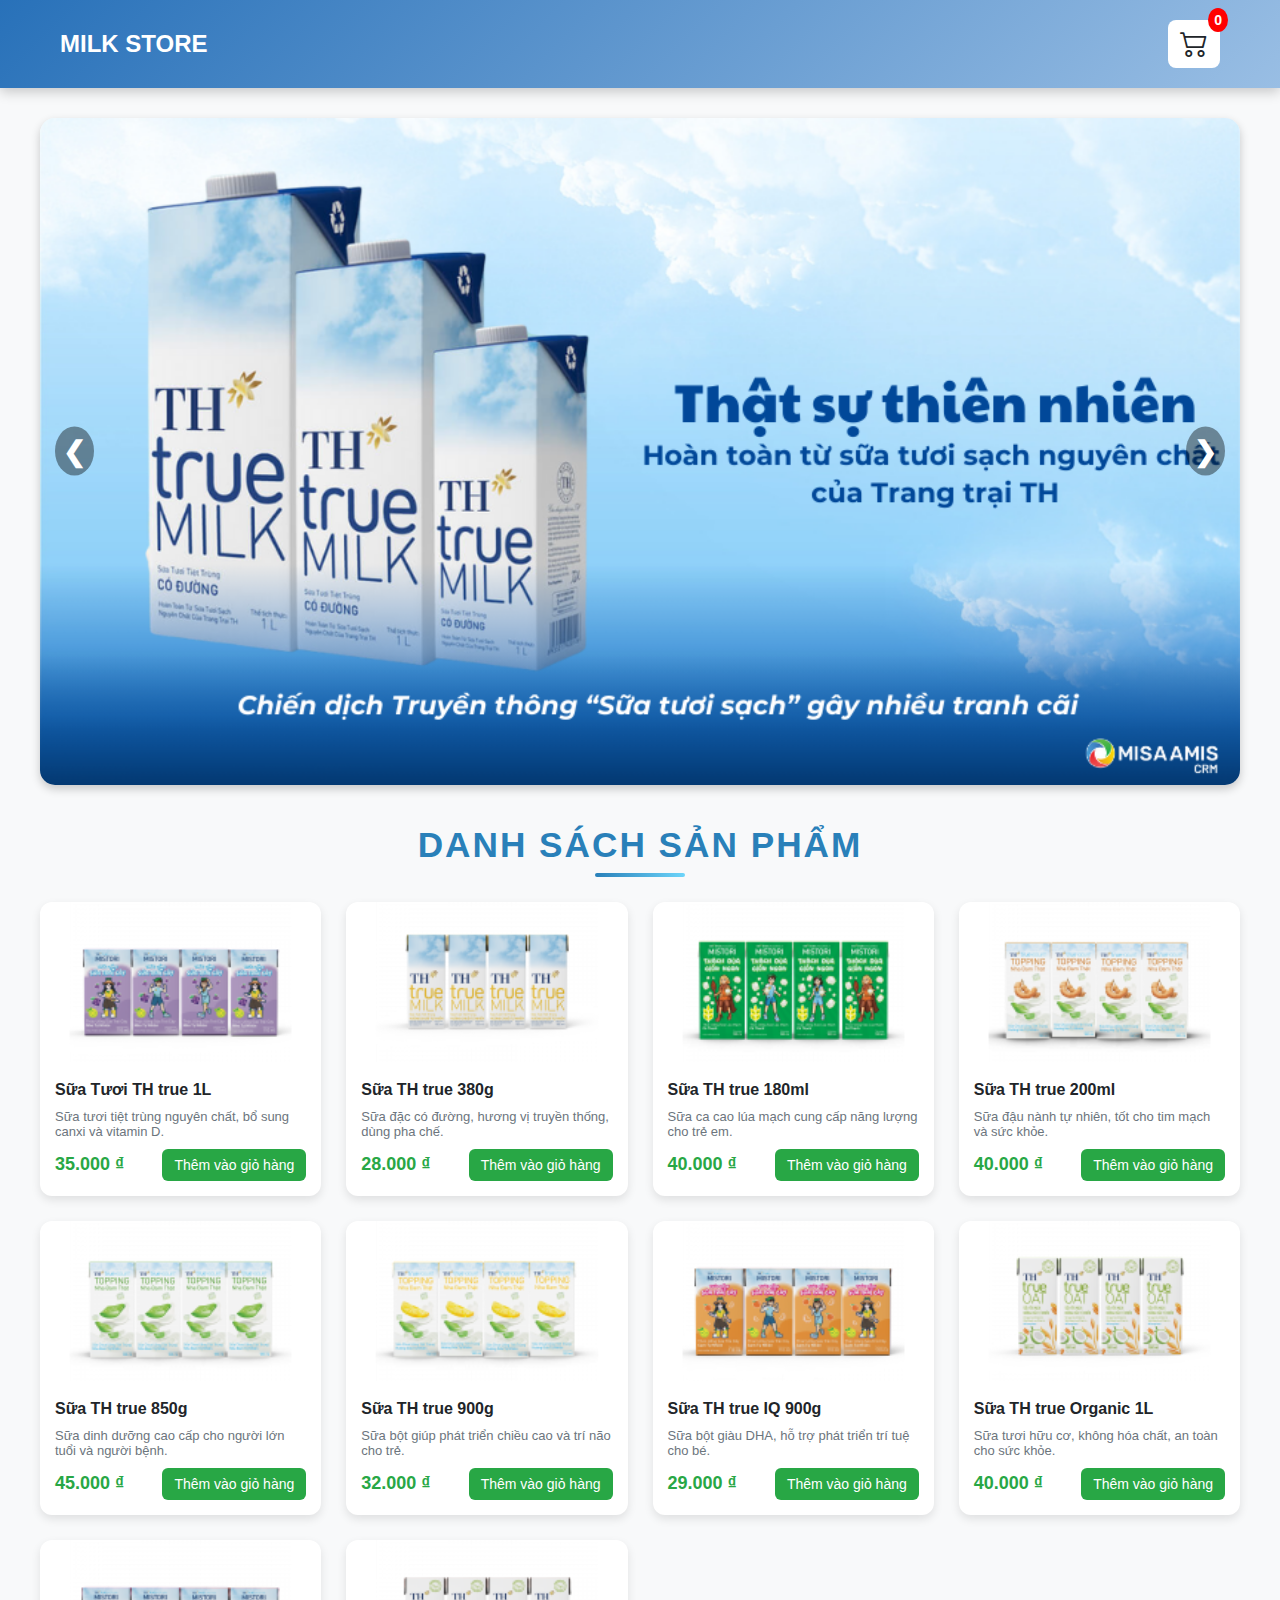
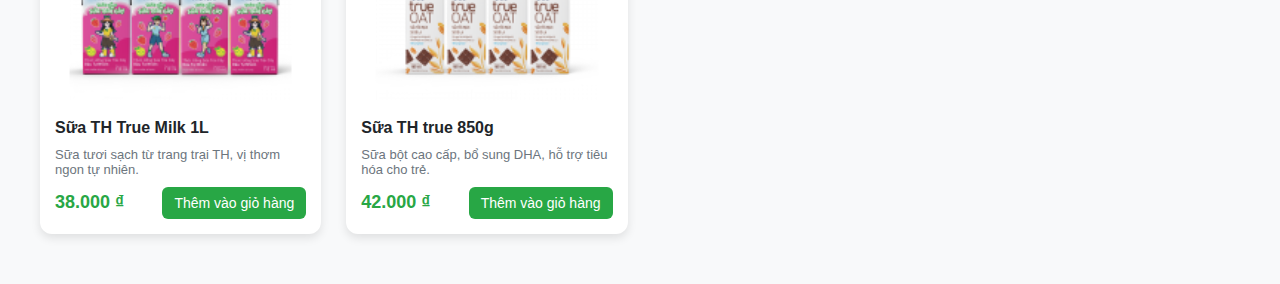
<file: Index.html>
<!DOCTYPE html>
<html lang="en">
  <head>
    <meta charset="UTF-8" />
    <meta name="viewport" content="width=device-width, initial-scale=1.0" />
    <title>Milk Store</title>
    <link rel="stylesheet" href="./src/style.css" />
    <link
      rel="stylesheet"
      href="https://cdn.jsdelivr.net/npm/bootstrap-icons@1.13.1/font/bootstrap-icons.min.css"
    />
  </head>
  <body>
    <div class="navbar">
      <a href="index.html">
        <h2>MILK STORE</h2>
      </a>

      <a href="cart.html">
        <div class="cart">
          <i class="bi bi-cart2"></i>
          <div id="cartAmount" class="cartAmount">0</div>
        </div>
      </a>
    </div>

    <!-- Banner chạy nhỏ gọn -->
    <div class="banner banner-small">
      <div class="slides fade">
        <img src="img/banner1.png" alt="Banner 1" />
      </div>
      <div class="slides fade">
        <img src="img/banner2.png" alt="Banner 2" />
      </div>
      <div class="slides fade">
        <img src="img/banner3.png" alt="Banner 3" />
      </div>

      <!-- Nút điều hướng -->
      <a class="prev" onclick="plusSlides(-1)">&#10094;</a>
      <a class="next" onclick="plusSlides(1)">&#10095;</a>
    </div>

    <!-- Tiêu đề sản phẩm -->
    <h2 class="shop-title">Danh sách sản phẩm</h2>
    <!-- Shop hiển thị sản phẩm -->
    <div class="shop" id="shop"></div>

    <!-- Load dữ liệu trước, xử lý sau -->
    <script src="./src/Data.js"></script>
    <script src="./src/main.js"></script>
    <script src="./src/animation.js"></script>
  </body>
</html>
</file>
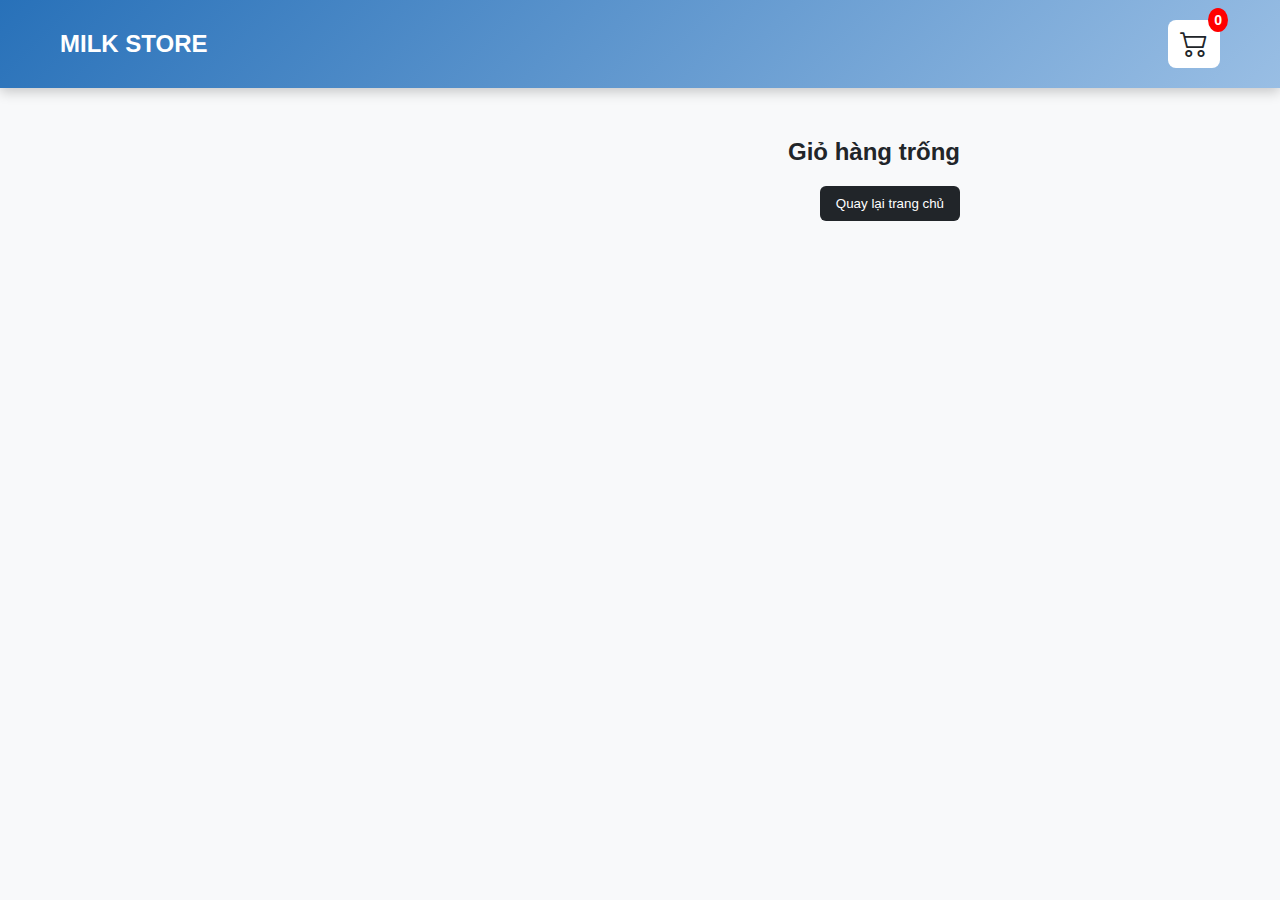
<file: cart.html>
<!DOCTYPE html>
<html lang="en">
  <head>
    <meta charset="UTF-8" />
    <meta name="viewport" content="width=device-width, initial-scale=1.0" />
    <title>Milk Store - Cart</title>
    <link rel="stylesheet" href="./src/style.css" />
    <link
      rel="stylesheet"
      href="https://cdn.jsdelivr.net/npm/bootstrap-icons@1.13.1/font/bootstrap-icons.min.css"
    />
  </head>
  <body>
    <div class="navbar">
      <a href="index.html">
        <h2>MILK STORE</h2>
      </a>

      <a href="cart.html">
        <div class="cart">
          <i class="bi bi-cart2"></i>
          <div id="cartAmount" class="cartAmount">0</div>
        </div>
      </a>
    </div>

    <!-- Danh sách sản phẩm -->
    <div class="shopping-cart" id="shopping-cart"></div>

    <!-- Tổng tiền và nút thanh toán -->
    <div id="label" class="cart-summary"></div>

    <!-- Popup thanh toán thành công -->
    <div id="successPopup" class="popup">
      <div class="popup-content">
        <i class="bi bi-check-circle-fill"></i>
        <h2>Thanh toán thành công!</h2>
        <p>Cảm ơn bạn đã mua hàng tại Milk Store 🎉</p> <br />
        <button onclick="closePopup()">OK</button>
      </div>
    </div>

    <!-- Load dữ liệu trước, xử lý sau -->
    <script src="./src/Data.js"></script>
    <script src="./src/cart.js"></script>
    <script src="./src/animation.js"></script>
  </body>
</html>
</file>
<file: src/style.css>
/**
* ! Reset mặc định
**/
* {
  margin: 0;
  padding: 0;
  box-sizing: border-box;
}

body {
  font-family: "Poppins", sans-serif;
  background-color: #f8f9fa;
  color: #212529;
}

a {
  text-decoration: none;
  color: white;
  transition: 0.3s ease;
}

a:hover {
  color: #ffdd57;
}

/**
* ! Navbar
**/
.navbar {
  display: flex;
  justify-content: space-between;
  align-items: center;
  background: linear-gradient(135deg, #2871b9, #99bee4);
  padding: 20px 60px;
  margin-bottom: 30px;
  box-shadow: 0 4px 12px rgba(0, 0, 0, 0.2);
}

.navbar h2 {
  font-weight: 600;
}

.cart {
  position: relative;
  background-color: #fff;
  color: #212529;
  font-size: 28px;
  padding: 8px 12px;
  border-radius: 8px;
  transition: transform 0.3s ease, box-shadow 0.3s ease;
}

.cart:hover {
  transform: scale(1.1);
  box-shadow: 0 4px 12px rgba(0, 0, 0, 0.3);
}

.cartAmount {
  position: absolute;
  top: -12px;
  right: -8px;
  font-size: 14px;
  background-color: red;
  color: white;
  padding: 4px 6px;
  border-radius: 50%;
  font-weight: bold;
}

/**
* ! Sản phẩm
**/
.shop-title {
  display: block;
  text-align: center;
  font-size: 2.2rem;
  font-weight: 700;
  margin: 40px auto 25px auto;
  color: #2980b9;
  text-transform: uppercase;
  letter-spacing: 2px;
  position: relative;
  animation: fadeInUp 0.8s ease;
  width: fit-content; /* giúp canh giữa gạch chân */
}


/* Gạch chân highlight xanh */
.shop-title::after {
  content: "";
  display: block;
  width: 90px;
  height: 4px;
  background: linear-gradient(90deg, #2980b9, #6dd5fa);
  margin: 8px auto 0 auto;
  border-radius: 2px;
  transition: width 0.4s ease;
}

/* Hiệu ứng hover */
.shop-title:hover::after {
  width: 150px;
}

/* Hiệu ứng xuất hiện */
@keyframes fadeInUp {
  0% {
    opacity: 0;
    transform: translateY(20px);
  }
  100% {
    opacity: 1;
    transform: translateY(0);
  }
}

.shop {
  display: grid;
  grid-template-columns: repeat(auto-fill, minmax(230px, 1fr));
  gap: 25px;
  justify-content: center;
  margin: 0 auto 50px auto;
  max-width: 1200px;
}

.item {
  border: none;
  border-radius: 12px;
  overflow: hidden;
  background: #fff;
  transition: all 0.3s ease;
  box-shadow: 0 4px 10px rgba(0, 0, 0, 0.1);
}

.item:hover {
  transform: translateY(-6px);
  box-shadow: 0 8px 18px rgba(0, 0, 0, 0.2);
}

.item img {
  width: 100%;
  height: 160px;
  object-fit: cover;
  transition: transform 0.3s ease;
}

.item:hover img {
  transform: scale(1.05);
}

.details {
  padding: 15px;
  display: flex;
  flex-direction: column;
  gap: 10px;
}

.details h3 {
  font-size: 16px;
  font-weight: 600;
  color: #212529;
}

.details p {
  font-size: 13px;
  color: #6c757d;
}

.price-quantity {
  display: flex;
  justify-content: space-between;
  align-items: center;
  margin-top: auto;
}

.price-quantity h2 {
  font-size: 18px;
  font-weight: 600;
  color: #28a745;
}

.buttons {
  display: flex;
  gap: 10px;
  font-size: 18px;
  align-items: center;
}

.buttons i {
  cursor: pointer;
  padding: 5px;
  border-radius: 50%;
  transition: 0.3s ease;
}

.bi-dash-lg {
  color: red;
}

.bi-plus-lg {
  color: green;
}

.buttons i:hover {
  background: #f1f1f1;
  transform: scale(1.2);
}

/**
* ! Nút bấm
**/
.HomeBtn,
.checkout,
.removeAll {
  background-color: #212529;
  color: white;
  border: none;
  padding: 10px 16px;
  border-radius: 6px;
  cursor: pointer;
  margin-top: 10px;
  transition: all 0.3s ease;
}

.HomeBtn:hover {
  background-color: #343a40;
  transform: translateY(-2px);
}

.checkout {
  background-color: #28a745;
}
.checkout:hover {
  background-color: #218838;
  transform: translateY(-2px);
}

.removeAll {
  background-color: #dc3545;
}
.removeAll:hover {
  background-color: #c82333;
  transform: translateY(-2px);
}

/**
* !Button
**/
.add-btn {
  background-color: #28a745;
  color: white;
  padding: 8px 12px;
  border: none;
  border-radius: 6px;
  cursor: pointer;
  transition: 0.3s;
  font-size: 14px;
}

.add-btn:hover {
  background-color: #218838;
}

/**
* !Banner
**/

.banner-small {
  width: 1200px;
  max-width: 100%;
  margin: 20px auto;
  border-radius: 15px;
  overflow: hidden;
  position: relative; /* Quan trọng: để nút căn theo banner */
  box-shadow: 0 4px 10px rgba(0,0,0,0.2);
}

.banner-small img {
  width: 100%;
  height: auto;     /* giữ nguyên tỷ lệ ảnh */
  display: block;
}

/* Nút điều hướng */
.banner-small .prev,
.banner-small .next {
  position: absolute;
  top: 50%;                          /* căn giữa theo chiều cao */
  transform: translateY(-50%);       /* căn chính giữa */
  font-size: 28px;
  font-weight: bold;
  padding: 8px;
  cursor: pointer;
  color: white;
  background: rgba(0,0,0,0.4);
  border-radius: 50%;
  user-select: none;
  z-index: 10;                       /* để nổi lên trên ảnh */
}

.banner-small .prev { left: 15px; }
.banner-small .next { right: 15px; }

.banner-small .prev:hover,
.banner-small .next:hover {
  background: rgba(0,0,0,0.7);
}


/**
* ! Giỏ hàng
**/
.shopping-cart {
  width: 50%;
  margin: 20px auto;
  display: flex;
  flex-direction: column;
  gap: 20px;
}

.cart-summary {
  width: 50%;
  margin: 20px auto;
  text-align: right;
}

.cart-summary h2 {
  margin-bottom: 10px;
}

.cart-item {
  display: flex;
  align-items: center;
  gap: 25px; /* tách ảnh và nội dung ra rõ ràng */
  padding: 15px 20px;
  border-radius: 12px;
  background: #fff;
  box-shadow: 0 4px 12px rgba(0, 0, 0, 0.1);
}

.cart-item img {
  width: 180px; /* tăng kích thước ảnh */
  height: 180px; /* giữ hình vuông cho đẹp */
  border-radius: 12px;
  object-fit: cover; /* ảnh luôn vừa khung, không méo */
  flex-shrink: 0; /* không bị co lại khi chữ nhiều */
  box-shadow: 0 4px 12px rgba(0, 0, 0, 0.15); /* làm ảnh nổi hơn */
}

.cart-item:hover {
  transform: scale(1.02);
}

.title-price-x {
  width: 200px;
  display: flex;
  align-items: center;
  justify-content: space-between;
}

.title-price h4 {
  font-size: 14px;
  font-weight: 600;
}

.cart-item-price {
  background-color: #ffffff;
  color: white;
  border-radius: 6px;
  padding: 4px 8px;
  font-size: 14px;
}

/* Popup nền mờ */
.popup {
  display: none;
  position: fixed;
  top: 0;
  left: 0;
  right: 0;
  bottom: 0;
  background: rgba(0, 0, 0, 0.6);
  justify-content: center;
  align-items: center;
  z-index: 999;
}

/* Nội dung popup */
.popup-content {
  background: #fff;
  padding: 30px;
  border-radius: 12px;
  text-align: center;
  max-width: 400px;
  width: 90%;
  box-shadow: 0 4px 10px rgba(0, 0, 0, 0.2);
}

.popup-content i {
  font-size: 80px;
  color: green;
  margin-bottom: 15px;
}

.popup-content h2 {
  margin-bottom: 10px;
  color: #28a745;
}

/* Nút OK trong popup */
.popup-content button {
  padding: 10px 25px;
  background: #28a745;
  color: white;
  border: none;
  border-radius: 6px;
  font-size: 16px;
  cursor: pointer;
  transition: 0.3s ease;
}

.popup-content button:hover {
  background: #218838;
  transform: scale(1.05);
}

/**
* ! Hiệu ứng rung giỏ hàng khi thêm sản phẩm
**/
@keyframes shake {
  0% {
    transform: translateX(0);
  }
  25% {
    transform: translateX(-3px);
  }
  50% {
    transform: translateX(3px);
  }
  75% {
    transform: translateX(-3px);
  }
  100% {
    transform: translateX(0);
  }
}

.cart.shake {
  animation: shake 0.4s ease;
}
</file>
